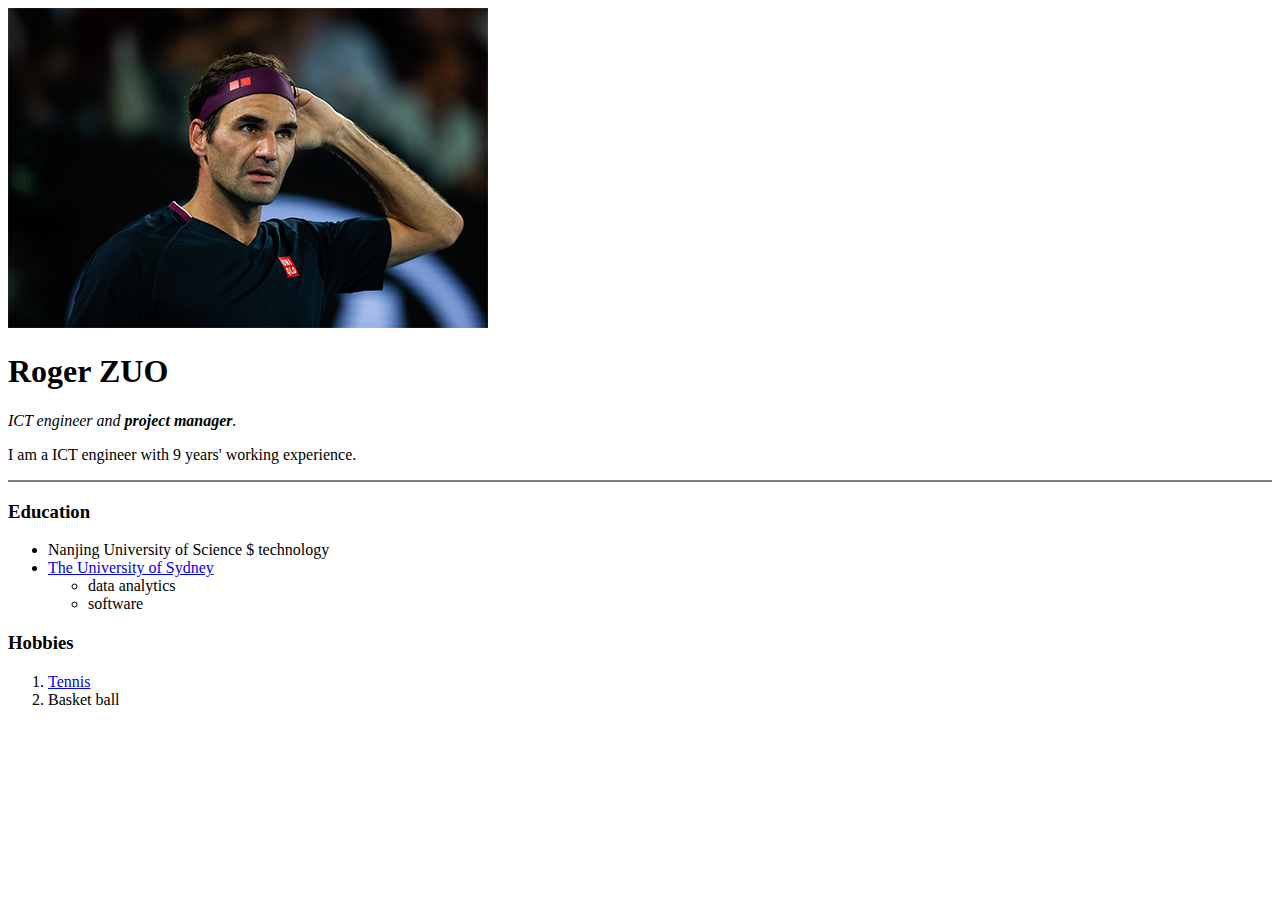
<file: index.html>
<!DOCTYPE html>
<html lang="en" dir="ltr">

<head>
  <meta charset="utf-8">
  <title> ❤ Roger's personal site</title>
</head>

<body>
  <a href="image/roger_f.jpg"><img src="image/roger_f.png" alt="my picture"></a>

  <h1>Roger ZUO</h1>
  <p><em>ICT engineer and <strong>project manager</strong>.</em></p>
  <p>I am a ICT engineer with 9 years' working experience.</p>

  <hr noshade>
  <h3>Education</h3>
  <ul>
    <li>Nanjing University of Science $ technology</li>
    <li><a href="https://sydney.edu.au">The University of Sydney</a>
      <ul>
        <li>data analytics</li>
        <li>software</li>
      </ul>
    </li>
  </ul>

  <h3>Hobbies</h3>
    <ol>
      <li><a href="Tennis.html">Tennis</a></li>
      <li>Basket  ball</li>
    </ol>

</body>

</html>
</file>
